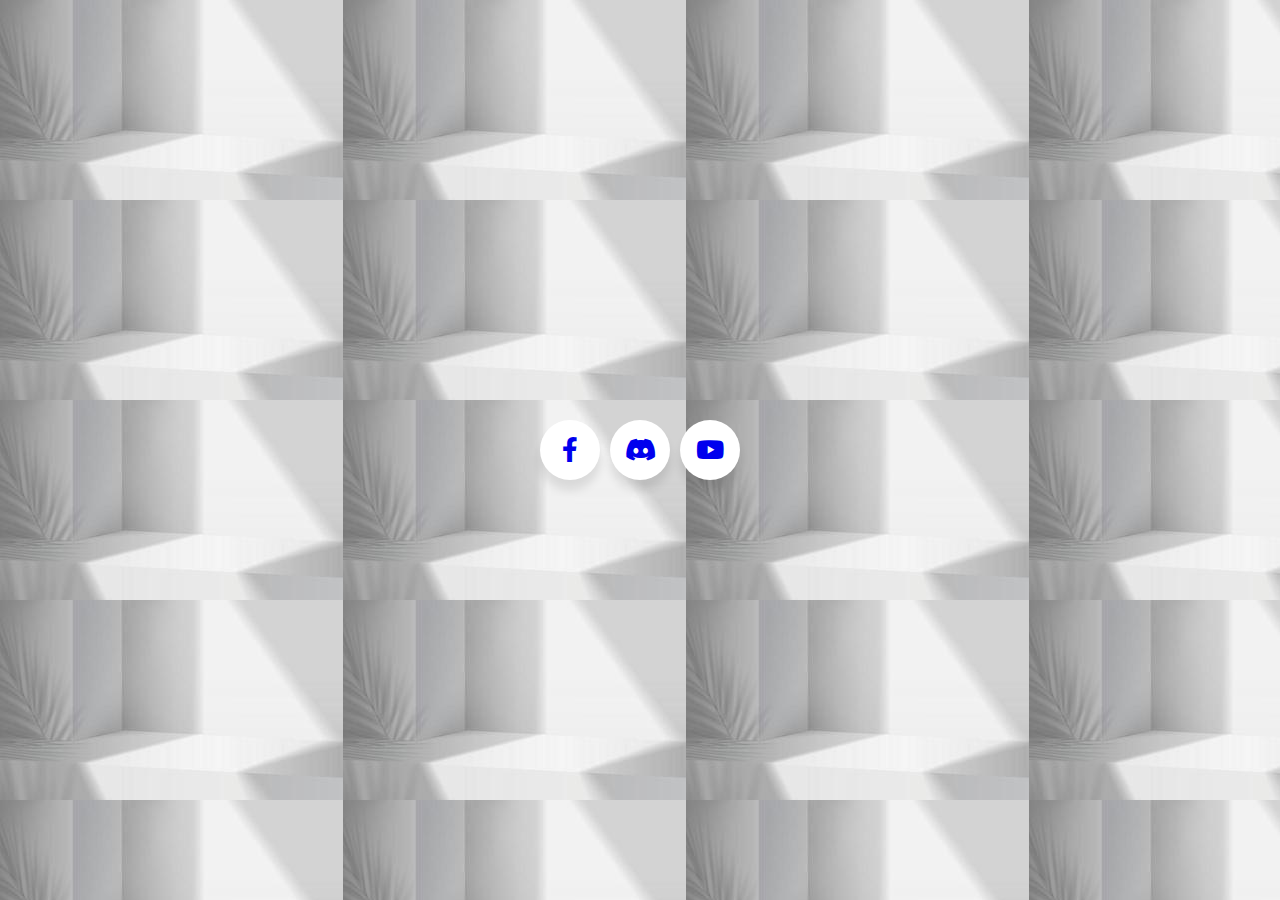
<file: index.html>
<!DOCTYPE html>
<html>
<head>
	<meta charset="utf-8">
	<meta name="viewport" content="width=device-width, initial-scale=1">
	<title>Everything Here</title>
	<link rel="stylesheet" type="text/css" href="style.css">
	 <link rel="stylesheet" href="https://cdnjs.cloudflare.com/ajax/libs/font-awesome/5.15.3/css/all.min.css"/>
	
	<script async src="https://pagead2.googlesyndication.com/pagead/js/adsbygoogle.js?client=ca-pub-2090167610636903"
     crossorigin="anonymous"></script>
</head>
<body>


 <div class="wrapper">
   <a href="https://www.facebook.com/sangam.sherestha.3" target="_blank">
         <div class="button">
            <div class="icon">
               <i class="fab fa-facebook-f"></i>
               	 </div>
            <span>Facebook</span>
         </a>
         </div>
         <a href="https://discord.com/invite/bhBxY2RbNV" target="_blank">
         <div class="button">
            <div class="icon">
               <i class="fab fa-discord"></i>
            </div>
            <span>Discord</span>
         </a>
         </div>
         <a href="https://www.youtube.com/channel/UCy3c4rosucj7oVU2uPGBVJg" target="_blank">
         <div class="button">
            <div class="icon">
               <i class="fab fa-youtube"></i>
            </div>
            <span>YouTube</span>
         </a>
         </div>

</body>
</html>
</file>
<file: style.css>
@import url('https://fonts.googleapis.com/css?family=Poppins:400,500,600,700&display=swap');
*{
  margin: 0;
  padding: 0;
  box-sizing: border-box;
  font-family: 'Poppins', sans-serif;
}
html,body{
  display: grid;
  height: 100%;
  width: 100%;
  place-items: center;
  background: linear-gradient(315deg, #ffffff 0%, #d7e1ec 74%);
}
.wrapper .button{
  display: inline-block;
  height: 60px;
  width: 60px;
  float: left;
  margin: 0 5px;
  overflow: hidden;
  background: #fff;
  border-radius: 50px;
  cursor: pointer;
  box-shadow: 0px 10px 10px rgba(0,0,0,0.1);
  transition: all 0.3s ease-out;
}
.wrapper .button:hover{
  width: 200px;
}
.wrapper .button .icon{
  display: inline-block;
  height: 60px;
  width: 60px;
  text-align: center;
  border-radius: 50px;
  box-sizing: border-box;
  line-height: 60px;
  transition: all 0.3s ease-out;
}
.wrapper .button:nth-child(1):hover .icon{
  background: #4267B2;
}
.wrapper .button:nth-child(2):hover .icon{
  background: #1DA1F2;
}
.wrapper .button:nth-child(3):hover .icon{
  background: #E1306C;
}
.wrapper .button:nth-child(4):hover .icon{
  background: #ff0000;
}
.wrapper .button .icon i{
  font-size: 25px;
  line-height: 60px;
  transition: all 0.3s ease-out;
}
.wrapper .button:hover .icon i{
  color: #fff;
}
.wrapper .button span{
  font-size: 20px;
  font-weight: 500;
  line-height: 60px;
  margin-left: 10px;
  transition: all 0.3s ease-out;
}
.wrapper .button:nth-child(1) span{
  color: #4267B2;
}
.wrapper .button:nth-child(2) span{
  color: #1DA1F2;
}
.wrapper .button:nth-child(3) span{
  color: #E1306C;
}
.wrapper .button:nth-child(4) span{
  color: #ff0000;
}


body{
  background-image: url("12.jpg");
  background-color: #cccccc;
}
</file>
